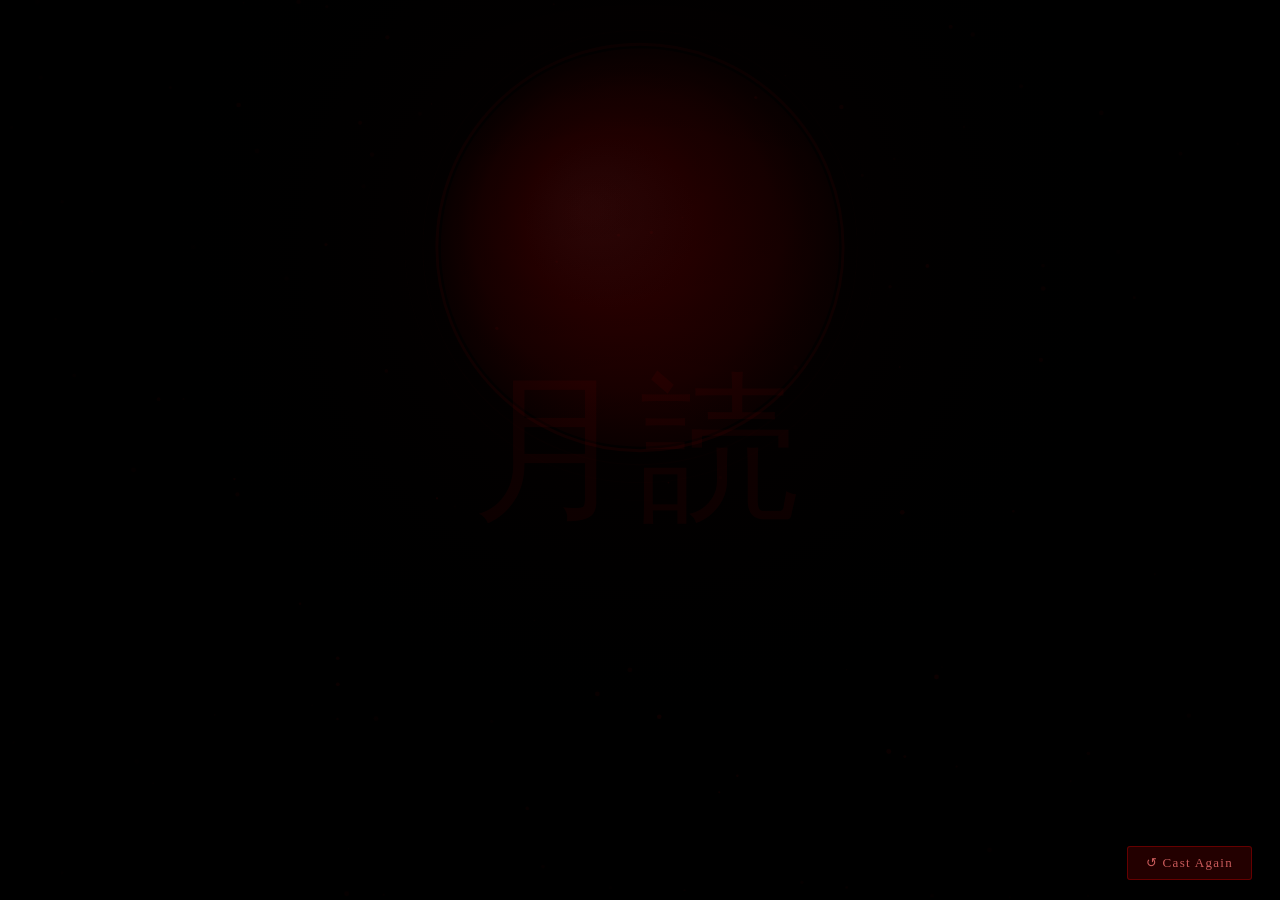
<file: tsukuyomi.html>
<!DOCTYPE html>
<html lang="en">
<head>
<meta charset="UTF-8">
<meta name="viewport" content="width=device-width, initial-scale=1, viewport-fit=cover">
<title>Tsukuyomi — Itachi's Genjutsu</title>
<style>
  * { margin: 0; padding: 0; box-sizing: border-box; }
  html, body {
    width: 100%; height: 100%;
    background: #000;
    overflow: hidden;
    font-family: 'Georgia', serif;
  }

  #canvas { position: absolute; inset: 0; }

  #overlay {
    position: absolute; inset: 0;
    display: flex; flex-direction: column;
    align-items: center; justify-content: center;
    pointer-events: none;
    z-index: 10;
  }

  #title {
    font-size: clamp(28px, 6vw, 72px);
    font-weight: 700;
    color: #cc0000;
    text-shadow:
      0 0 20px #ff0000aa,
      0 0 60px #cc000066,
      0 0 100px #88000033;
    letter-spacing: 0.15em;
    opacity: 0;
    transform: scale(0.8);
    transition: opacity 1.5s ease, transform 1.5s ease;
    font-family: 'Georgia', serif;
  }
  #title.show { opacity: 1; transform: scale(1); }

  #subtitle {
    font-size: clamp(12px, 2.5vw, 22px);
    color: #880000;
    letter-spacing: 0.4em;
    text-transform: uppercase;
    margin-top: 12px;
    opacity: 0;
    transition: opacity 2s ease 0.8s;
    font-family: 'Georgia', serif;
  }
  #subtitle.show { opacity: 1; }

  #kanji {
    position: absolute;
    font-size: clamp(60px, 14vw, 160px);
    color: rgba(180,0,0,0.07);
    top: 50%;
    left: 50%;
    transform: translate(-50%, -50%);
    pointer-events: none;
    z-index: 1;
    font-family: serif;
    letter-spacing: 8px;
  }

  #info {
    position: absolute;
    bottom: 28px;
    left: 50%;
    transform: translateX(-50%);
    color: rgba(150,0,0,0.6);
    font-size: 13px;
    letter-spacing: 0.2em;
    pointer-events: none;
    z-index: 10;
    opacity: 0;
    transition: opacity 1.5s ease 2.5s;
  }
  #info.show { opacity: 1; }

  #restart {
    position: absolute;
    bottom: 20px;
    right: 28px;
    background: rgba(100,0,0,0.35);
    border: 1px solid rgba(200,0,0,0.4);
    color: rgba(220,100,100,0.9);
    padding: 8px 18px;
    font-size: 13px;
    letter-spacing: 0.1em;
    cursor: pointer;
    z-index: 20;
    border-radius: 3px;
    font-family: Georgia, serif;
    transition: background 0.3s, border-color 0.3s;
  }
  #restart:hover {
    background: rgba(160,0,0,0.5);
    border-color: rgba(255,0,0,0.7);
  }

  #sharingan-overlay {
    position: absolute;
    inset: 0;
    background: radial-gradient(circle at center, transparent 0%, rgba(0,0,0,0.0) 40%, rgba(0,0,0,0.8) 100%);
    z-index: 5;
    pointer-events: none;
  }
</style>
</head>
<body>
<canvas id="canvas"></canvas>
<div id="sharingan-overlay"></div>
<div id="kanji">月読</div>
<div id="overlay">
  <div id="title">月 読</div>
  <div id="subtitle">Tsukuyomi</div>
</div>
<div id="info">Time within the genjutsu is seventy-two hours — only seconds in reality</div>
<button id="restart">↺ Cast Again</button>

<script>
const canvas = document.getElementById('canvas');
const ctx = canvas.getContext('2d');
let W, H, cx, cy;
let frame = 0;
let phase = 0;
let particles = [];
let bloodDrops = [];
let cracks = [];
let ripples = [];
let sharinganAngle = 0;
let moonOpacity = 0;
let titleShown = false;
let phaseTimer = 0;

function resize() {
  W = canvas.width = window.innerWidth;
  H = canvas.height = window.innerHeight;
  cx = W / 2;
  cy = H / 2;
}
resize();
window.addEventListener('resize', resize);

function rnd(a, b) { return a + Math.random() * (b - a); }

function initParticles() {
  particles = [];
  for (let i = 0; i < 120; i++) {
    particles.push({
      x: rnd(0, W), y: rnd(0, H),
      vx: rnd(-0.3, 0.3), vy: rnd(-0.15, -0.6),
      size: rnd(0.5, 2.5),
      alpha: rnd(0.1, 0.7),
      life: rnd(0, 1)
    });
  }
}

function initCracks() {
  cracks = [];
  function buildBranch(x, y, angle, len, depth) {
    if (depth < 0 || len < 6) return;
    const ex = x + Math.cos(angle) * len;
    const ey = y + Math.sin(angle) * len;
    cracks.push({ x1: x, y1: y, x2: ex, y2: ey, depth, progress: 0, delay: (3 - depth) * 0.08 + rnd(0, 0.1) });
    if (depth > 0) {
      buildBranch(ex, ey, angle + rnd(0.3, 0.7), len * rnd(0.5, 0.7), depth - 1);
      buildBranch(ex, ey, angle - rnd(0.3, 0.7), len * rnd(0.4, 0.6), depth - 1);
    }
  }
  const numCracks = 7;
  for (let i = 0; i < numCracks; i++) {
    const angle = (i / numCracks) * Math.PI * 2 + rnd(-0.2, 0.2);
    buildBranch(cx, cy, angle, rnd(60, 120), 3);
  }
}

function initBlood() {
  bloodDrops = [];
  for (let i = 0; i < 40; i++) {
    bloodDrops.push({
      x: rnd(cx - 80, cx + 80),
      y: rnd(cy - 120, cy + 120),
      vy: rnd(0.4, 1.8),
      size: rnd(1.5, 5),
      alpha: rnd(0.5, 1),
      trail: [],
      active: false,
      delay: rnd(0, 3)
    });
  }
}

initParticles();
initCracks();
initBlood();

function drawMoon(t) {
  const moonR = Math.min(W, H) * 0.22;
  const pulse = 1 + Math.sin(t * 0.8) * 0.012;

  ctx.save();
  const glow = ctx.createRadialGradient(cx, cy * 0.55, moonR * 0.3, cx, cy * 0.55, moonR * 2.5);
  glow.addColorStop(0, `rgba(160,0,0,${0.18 * moonOpacity})`);
  glow.addColorStop(0.4, `rgba(100,0,0,${0.12 * moonOpacity})`);
  glow.addColorStop(1, 'rgba(0,0,0,0)');
  ctx.fillStyle = glow;
  ctx.fillRect(0, 0, W, H);

  const moonY = cy * 0.55;
  const mgrad = ctx.createRadialGradient(cx - moonR * 0.25, moonY - moonR * 0.2, moonR * 0.05, cx, moonY, moonR * pulse);
  mgrad.addColorStop(0, `rgba(220,30,30,${moonOpacity})`);
  mgrad.addColorStop(0.4, `rgba(180,0,0,${moonOpacity})`);
  mgrad.addColorStop(0.75, `rgba(120,0,0,${moonOpacity * 0.95})`);
  mgrad.addColorStop(1, `rgba(60,0,0,${moonOpacity * 0.7})`);
  ctx.beginPath();
  ctx.arc(cx, moonY, moonR * pulse, 0, Math.PI * 2);
  ctx.fillStyle = mgrad;
  ctx.fill();

  ctx.beginPath();
  ctx.arc(cx, moonY, moonR * pulse + 4, 0, Math.PI * 2);
  ctx.strokeStyle = `rgba(200,0,0,${0.35 * moonOpacity})`;
  ctx.lineWidth = 3;
  ctx.stroke();

  for (let r = 1; r <= 3; r++) {
    ctx.beginPath();
    ctx.arc(cx, moonY, moonR * pulse + r * 18, 0, Math.PI * 2);
    ctx.strokeStyle = `rgba(160,0,0,${(0.15 - r * 0.04) * moonOpacity})`;
    ctx.lineWidth = 1.5;
    ctx.stroke();
  }

  ctx.restore();
  return { x: cx, y: moonY, r: moonR };
}

function drawSharingan(t) {
  const sr = Math.min(W, H) * 0.055;
  const sx = cx, sy = cy * 0.55;
  sharinganAngle += 0.008;

  ctx.save();
  ctx.globalAlpha = Math.min(moonOpacity * 1.4, 1);

  ctx.beginPath();
  ctx.arc(sx, sy, sr, 0, Math.PI * 2);
  ctx.fillStyle = '#050000';
  ctx.fill();

  ctx.beginPath();
  ctx.arc(sx, sy, sr * 0.38, 0, Math.PI * 2);
  ctx.fillStyle = '#0a0000';
  ctx.fill();

  const tomoe = 3;
  for (let i = 0; i < tomoe; i++) {
    const a = sharinganAngle + (i / tomoe) * Math.PI * 2;
    const tx = sx + Math.cos(a) * sr * 0.56;
    const ty = sy + Math.sin(a) * sr * 0.56;
    ctx.save();
    ctx.translate(tx, ty);
    ctx.rotate(a + Math.PI / 2);
    ctx.beginPath();
    ctx.arc(0, 0, sr * 0.16, 0, Math.PI * 2);
    ctx.fillStyle = '#cc0000';
    ctx.fill();
    ctx.beginPath();
    ctx.moveTo(0, sr * 0.16);
    ctx.quadraticCurveTo(sr * 0.16, sr * 0.32, 0, sr * 0.45);
    ctx.quadraticCurveTo(-sr * 0.08, sr * 0.28, 0, sr * 0.16);
    ctx.fillStyle = '#cc0000';
    ctx.fill();
    ctx.restore();
  }

  ctx.beginPath();
  ctx.arc(sx, sy, sr * 0.22, 0, Math.PI * 2);
  ctx.fillStyle = '#000';
  ctx.fill();
  ctx.beginPath();
  ctx.arc(sx - sr * 0.07, sy - sr * 0.07, sr * 0.05, 0, Math.PI * 2);
  ctx.fillStyle = 'rgba(255,255,255,0.5)';
  ctx.fill();
  ctx.restore();
}

function drawFigure(t) {
  if (moonOpacity < 0.3) return;
  const a = Math.min((moonOpacity - 0.3) / 0.7, 1);
  const fw = Math.min(W, H) * 0.13;
  const fh = fw * 2.6;
  const fx = cx;
  const fy = cy * 0.55 + Math.min(W, H) * 0.27;
  const sway = Math.sin(t * 0.4) * 3;

  ctx.save();
  ctx.globalAlpha = a * 0.85;
  ctx.translate(fx + sway, fy);

  ctx.beginPath();
  ctx.moveTo(-fw * 0.7, 0);
  ctx.lineTo(fw * 0.7, 0);
  ctx.moveTo(-fw * 0.7, 0);
  ctx.lineTo(-fw * 0.9, fh * 0.5);
  ctx.moveTo(fw * 0.7, 0);
  ctx.lineTo(fw * 0.9, fh * 0.5);
  ctx.strokeStyle = `rgba(180,0,0,${a * 0.6})`;
  ctx.lineWidth = 3;
  ctx.stroke();

  ctx.beginPath();
  ctx.ellipse(0, -fh * 0.6, fw * 0.15, fw * 0.15, 0, 0, Math.PI * 2);
  ctx.fillStyle = `rgba(20,0,0,${a})`;
  ctx.fill();
  ctx.strokeStyle = `rgba(140,0,0,${a * 0.8})`;
  ctx.lineWidth = 2;
  ctx.stroke();

  ctx.beginPath();
  ctx.moveTo(0, -fh * 0.45);
  ctx.lineTo(0, fh * 0.3);
  ctx.strokeStyle = `rgba(30,0,0,${a})`;
  ctx.lineWidth = fw * 0.12;
  ctx.lineCap = 'round';
  ctx.stroke();

  ctx.beginPath();
  ctx.moveTo(0, fh * 0.3);
  ctx.lineTo(-fw * 0.25, fh * 0.75);
  ctx.moveTo(0, fh * 0.3);
  ctx.lineTo(fw * 0.25, fh * 0.75);
  ctx.lineWidth = fw * 0.09;
  ctx.stroke();

  for (let s = 0; s < 8; s++) {
    const sx2 = rnd(-fw * 0.3, fw * 0.3);
    const sy2 = rnd(-fh * 0.2, fh * 0.6);
    const sr2 = rnd(1, 3);
    ctx.beginPath();
    ctx.arc(sx2, sy2, sr2, 0, Math.PI * 2);
    ctx.fillStyle = `rgba(200,0,0,${rnd(0.3, 0.8) * a})`;
    ctx.fill();
  }
  ctx.restore();
}

function drawCracks(t) {
  if (phase < 2) return;
  const crackAlpha = Math.min((phase - 2) * 0.5, 1);
  ctx.save();
  ctx.globalAlpha = crackAlpha * 0.7;
  cracks.forEach(c => {
    if (c.progress < c.delay) { c.progress += 0.012; return; }
    const p = Math.min((c.progress - c.delay) * 3, 1);
    c.progress += 0.012;
    const ex = c.x1 + (c.x2 - c.x1) * p;
    const ey = c.y1 + (c.y2 - c.y1) * p;
    ctx.beginPath();
    ctx.moveTo(c.x1, c.y1);
    ctx.lineTo(ex, ey);
    ctx.strokeStyle = `rgba(180,0,0,${0.4 + c.depth * 0.15})`;
    ctx.lineWidth = c.depth === 3 ? 2 : c.depth === 2 ? 1.2 : 0.7;
    ctx.stroke();
  });
  ctx.restore();
}

function drawBlood(t) {
  if (phase < 2) return;
  const ba = Math.min((phase - 2) * 0.6, 1);
  bloodDrops.forEach(d => {
    if (!d.active) {
      d.delay -= 0.016;
      if (d.delay <= 0) d.active = true;
      return;
    }
    d.trail.push({ x: d.x, y: d.y, a: d.alpha });
    if (d.trail.length > 18) d.trail.shift();
    d.y += d.vy * (1 + phase * 0.2);
    if (d.y > H + 20) {
      d.y = rnd(cy - 150, cy + 50);
      d.x = rnd(cx - 100, cx + 100);
      d.trail = [];
    }
    d.trail.forEach((tp, i) => {
      const tr = i / d.trail.length;
      ctx.beginPath();
      ctx.arc(tp.x, tp.y, d.size * tr * 0.7, 0, Math.PI * 2);
      ctx.fillStyle = `rgba(160,0,0,${tp.a * tr * ba * 0.6})`;
      ctx.fill();
    });
    ctx.beginPath();
    ctx.arc(d.x, d.y, d.size, 0, Math.PI * 2);
    ctx.fillStyle = `rgba(200,0,0,${d.alpha * ba})`;
    ctx.fill();
  });
}

function drawParticles(t) {
  particles.forEach(p => {
    p.x += p.vx;
    p.y += p.vy;
    p.life += 0.003;
    if (p.y < -5 || p.life > 1) {
      p.x = rnd(0, W);
      p.y = H + 5;
      p.life = 0;
      p.alpha = rnd(0.1, 0.6);
    }
    ctx.beginPath();
    ctx.arc(p.x, p.y, p.size, 0, Math.PI * 2);
    ctx.fillStyle = `rgba(140,0,0,${p.alpha * moonOpacity})`;
    ctx.fill();
  });
}

function drawRipples(t) {
  ripples = ripples.filter(r => r.a > 0.01);
  ripples.forEach(r => {
    r.r += 3;
    r.a *= 0.95;
    ctx.beginPath();
    ctx.arc(r.x, r.y, r.r, 0, Math.PI * 2);
    ctx.strokeStyle = `rgba(180,0,0,${r.a})`;
    ctx.lineWidth = 1.5;
    ctx.stroke();
  });
}

function drawVignette() {
  const vg = ctx.createRadialGradient(cx, cy, 0, cx, cy, Math.max(W, H) * 0.7);
  vg.addColorStop(0, 'rgba(0,0,0,0)');
  vg.addColorStop(0.6, 'rgba(0,0,0,0.3)');
  vg.addColorStop(1, 'rgba(0,0,0,0.95)');
  ctx.fillStyle = vg;
  ctx.fillRect(0, 0, W, H);
}

function drawScanlines() {
  if (moonOpacity < 0.3) return;
  ctx.save();
  ctx.globalAlpha = 0.04 * moonOpacity;
  for (let y = 0; y < H; y += 3) {
    ctx.fillStyle = '#000';
    ctx.fillRect(0, y, W, 1);
  }
  ctx.restore();
}

function drawGrid() {
  if (phase < 1.5) return;
  const ga = Math.min((phase - 1.5) * 0.3, 0.08);
  ctx.save();
  ctx.globalAlpha = ga;
  ctx.strokeStyle = '#660000';
  ctx.lineWidth = 0.5;
  const step = 60;
  for (let x = 0; x < W; x += step) {
    ctx.beginPath(); ctx.moveTo(x, 0); ctx.lineTo(x, H); ctx.stroke();
  }
  for (let y = 0; y < H; y += step) {
    ctx.beginPath(); ctx.moveTo(0, y); ctx.lineTo(W, y); ctx.stroke();
  }
  ctx.restore();
}

function triggerRipple() {
  ripples.push({ x: cx, y: cy * 0.55, r: 5, a: 0.8 });
}

let rippleTimer = 0;

function animate() {
  frame++;
  phaseTimer++;
  const t = frame * 0.016;

  if (phase < 4) phase += 0.004;

  if (moonOpacity < 1) moonOpacity = Math.min(moonOpacity + 0.005, 1);

  ctx.fillStyle = '#000';
  ctx.fillRect(0, 0, W, H);

  drawGrid();
  drawParticles(t);
  drawMoon(t);
  if (moonOpacity > 0.5) drawSharingan(t);
  drawFigure(t);
  drawCracks(t);
  drawBlood(t);
  drawRipples(t);
  drawVignette();
  drawScanlines();

  rippleTimer++;
  if (rippleTimer % 90 === 0 && moonOpacity > 0.6) triggerRipple();

  if (!titleShown && moonOpacity > 0.55) {
    titleShown = true;
    document.getElementById('title').classList.add('show');
    document.getElementById('subtitle').classList.add('show');
    document.getElementById('info').classList.add('show');
  }

  requestAnimationFrame(animate);
}

document.getElementById('restart').addEventListener('click', () => {
  phase = 0;
  moonOpacity = 0;
  titleShown = false;
  frame = 0;
  phaseTimer = 0;
  ripples = [];
  initBlood();
  initCracks();
  document.getElementById('title').classList.remove('show');
  document.getElementById('subtitle').classList.remove('show');
  document.getElementById('info').classList.remove('show');
  setTimeout(() => {
    if (!titleShown && moonOpacity > 0.55) {
      titleShown = true;
      document.getElementById('title').classList.add('show');
      document.getElementById('subtitle').classList.add('show');
    }
  }, 6000);
});

canvas.addEventListener('click', (e) => {
  ripples.push({ x: e.clientX, y: e.clientY, r: 5, a: 0.9 });
});

animate();
</script>
</body>
</html>
</file>
